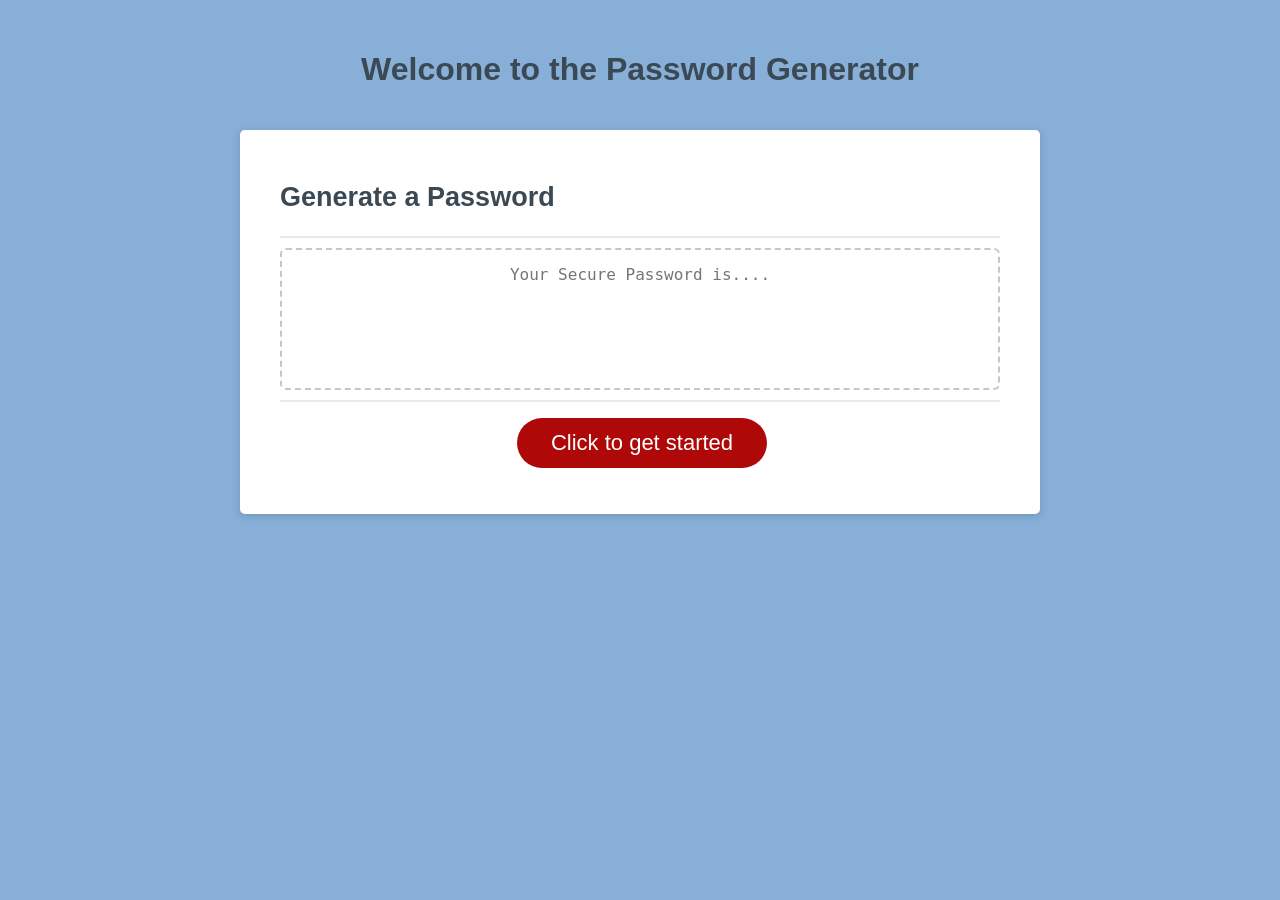
<file: index.html>
<!DOCTYPE html>
<html lang="en">
  
<head>
    <meta charset="UTF-8" />
    <meta name="viewport" content="width=device-width, initial-scale=1.0" />
    <meta http-equiv="X-UA-Compatible" content="ie=edge" />
    <title>Password Generator by Mark McDonald</title>
    <link rel="stylesheet" href="style.css" />
  </head>
  
  <body>
    <div class="wrapper">
      <header>
        <h1 id='cardDisplay'>Welcome to the Password Generator</h1>
      </header>
      <div class="card">
        <div class="card-header">
          <h2>Generate a Password</h2>
        </div>
        <div class="card-body">
          <textarea
            readonly
            id="password"
            placeholder="Your Secure Password is...."
            aria-label="Generated Password"
          ></textarea>
        </div>
        <div class="card-footer">
          <button id="generate" class="btn">Click to get started</button>
        </div>
      </div>
    </div>
    <script src="script.js"></script>
  </body>
</html>
</file>
<file: style.css>
*,
*::before,
*::after {
  box-sizing: border-box;
}

html,
body,
.wrapper {
  height: 100%;
  margin: 0;
  padding: 0;
}

body {
  font-family: sans-serif;
  background-color: #87afd8;
}

.wrapper {
  padding-top: 30px;
  padding-left: 20px;
  padding-right: 20px;
}

header {
  text-align: center;
  padding: 20px;
  padding-top: 0px;
  color: hsl(206, 17%, 28%);
}

.card {
  background-color: hsl(0, 0%, 100%);
  border-radius: 5px;
  border-width: 1px;
  box-shadow: rgba(0, 0, 0, 0.15) 0px 2px 8px 0px;
  color: hsl(206, 17%, 28%);
  font-size: 18px;
  margin: 0 auto;
  max-width: 800px;
  padding: 30px 40px;
}

.card-header::after {
  content: " ";
  display: block;
  width: 100%;
  background: #e7e9eb;
  height: 2px;
}

.card-body {
  min-height: 100px;
}

.card-footer {
  text-align: center;
}

.card-footer::before {
  content: " ";
  display: block;
  width: 100%;
  background: #e7e9eb;
  height: 2px;
}

.card-footer::after {
  content: " ";
  display: block;
  clear: both;
}

.btn {
  border: none;
  background-color: hsl(360, 91%, 36%);
  border-radius: 25px;
  box-shadow: rgba(0, 0, 0, 0.1) 0px 1px 6px 0px rgba(0, 0, 0, 0.2) 0px 1px 1px
    0px;
  color: hsl(0, 0%, 100%);
  display: inline-block;
  font-size: 22px;
  line-height: 22px;
  margin: 16px 16px 16px 20px;
  padding: 14px 34px;
  text-align: center;
  cursor: pointer;
}

button[disabled] {
  cursor: default;
  background: #c0c7cf;
}

.float-right {
  float: right;
}

#password {
  -webkit-appearance: none;
  -moz-appearance: none;
  appearance: none;
  border: none;
  display: block;
  width: 100%;
  padding-top: 15px;
  padding-left: 15px;
  padding-right: 15px;
  padding-bottom: 85px;
  font-size: 1.2rem;
  text-align: center;
  margin-top: 10px;
  margin-bottom: 10px;
  border: 2px dashed #c0c7cf;
  border-radius: 6px;
  resize: none;
  overflow: hidden;
}
  #password {
    font-size: 1rem;
  }
</file>
